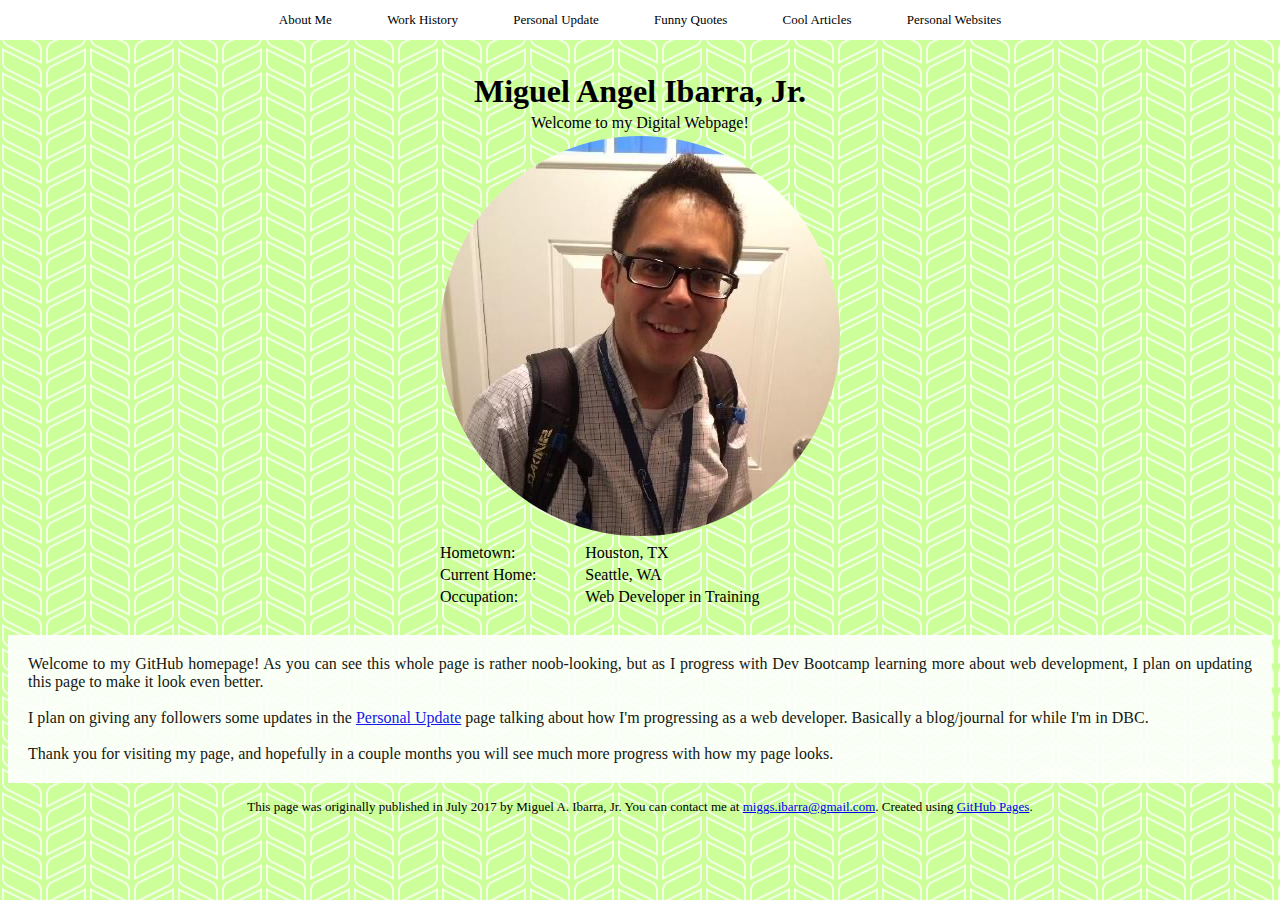
<file: index.html>
<!DOCTYPE html>
<html>
<head>
  <title>Welcome to Miguel's GitHub!</title>
  <link rel="stylesheet" type="text/css" href="style.css">
  <nav>
    <a href="AboutMe.html" class="navigation">About Me</a>
    <a href="WorkHistory.html" class="navigation">Work History</a>
    <a href="Update.html" class="navigation">Personal Update</a>
    <a href="FunnyQuotes.html" class="navigation">Funny Quotes</a>
    <a href="Articles.html" class="navigation">Cool Articles</a>
    <a href="Pages.html" class="navigation">Personal Websites</a>
  </nav>
</head>
<body>
 <!--  <h3><em>"In preparing for battle I have always found that plans are useless, but planning is indespensable."</em>
  <div align="right"><small>-Dwight D. Eisenhower</small></div>
  </h3> -->

  <table class="profile">
    <tr>
      <th colspan="2" id="name">Miguel Angel Ibarra, Jr.</th>
    </tr>
    <tr>
      <td colspan="2" class="center">Welcome to my Digital Webpage!</td>
    </tr>
    <tr>
      <td colspan="2"><img src="Me.jpeg" id="profile-pic"></td>
    </tr>
    <tr>
      <td>Hometown:</td>
      <td>Houston, TX</td>
    </tr>
    <tr>
      <td>Current Home:</td>
      <td>Seattle, WA</td>
    </tr>
    <tr>
      <td>Occupation:</td>
      <td>Web Developer in Training</td>
    </tr>
  </table>


<!--   <table>
    <tr>
      <th rowspan="4"><img src="Me.jpeg" id="profile-pic"></th>
      <th colspan="2" align="center">Miguel Angel Ibarra, Jr.</th>
    </tr>
    <tr>
      <td align="right">Hometown:</td>
      <td>Houston, TX</td>
    </tr>
    <tr>
      <td align="right">Current Living:</td>
      <td>Seattle, WA</td>
    </tr>
    <tr>
      <td align="right">Occupation:</td>
      <td>Web Developer in Training</td>
    </tr>
  </table> -->

  <p class="frontpage">Welcome to my GitHub homepage! As you can see this whole page is rather noob-looking, but as I progress with Dev Bootcamp learning more about web development, I plan on updating this page to make it look even better.
  <br>
  <br>
  I plan on giving any followers some updates in the <a href="Update.html">Personal Update</a> page talking about how I'm progressing as a web developer. Basically a blog/journal for while I'm in DBC.
  <br>
  <br>
  Thank you for visiting my page, and hopefully in a couple months you will see much more progress with how my page looks.</p>

  <footer>This page was originally published in July 2017 by Miguel A. Ibarra, Jr. You can contact me at <a href="mailto:miggs.ibarra@gmail.com">miggs.ibarra@gmail.com</a>. Created using <a href= "https://pages.github.com/">GitHub Pages</a>.</footer>
</body>
</html>
</file>
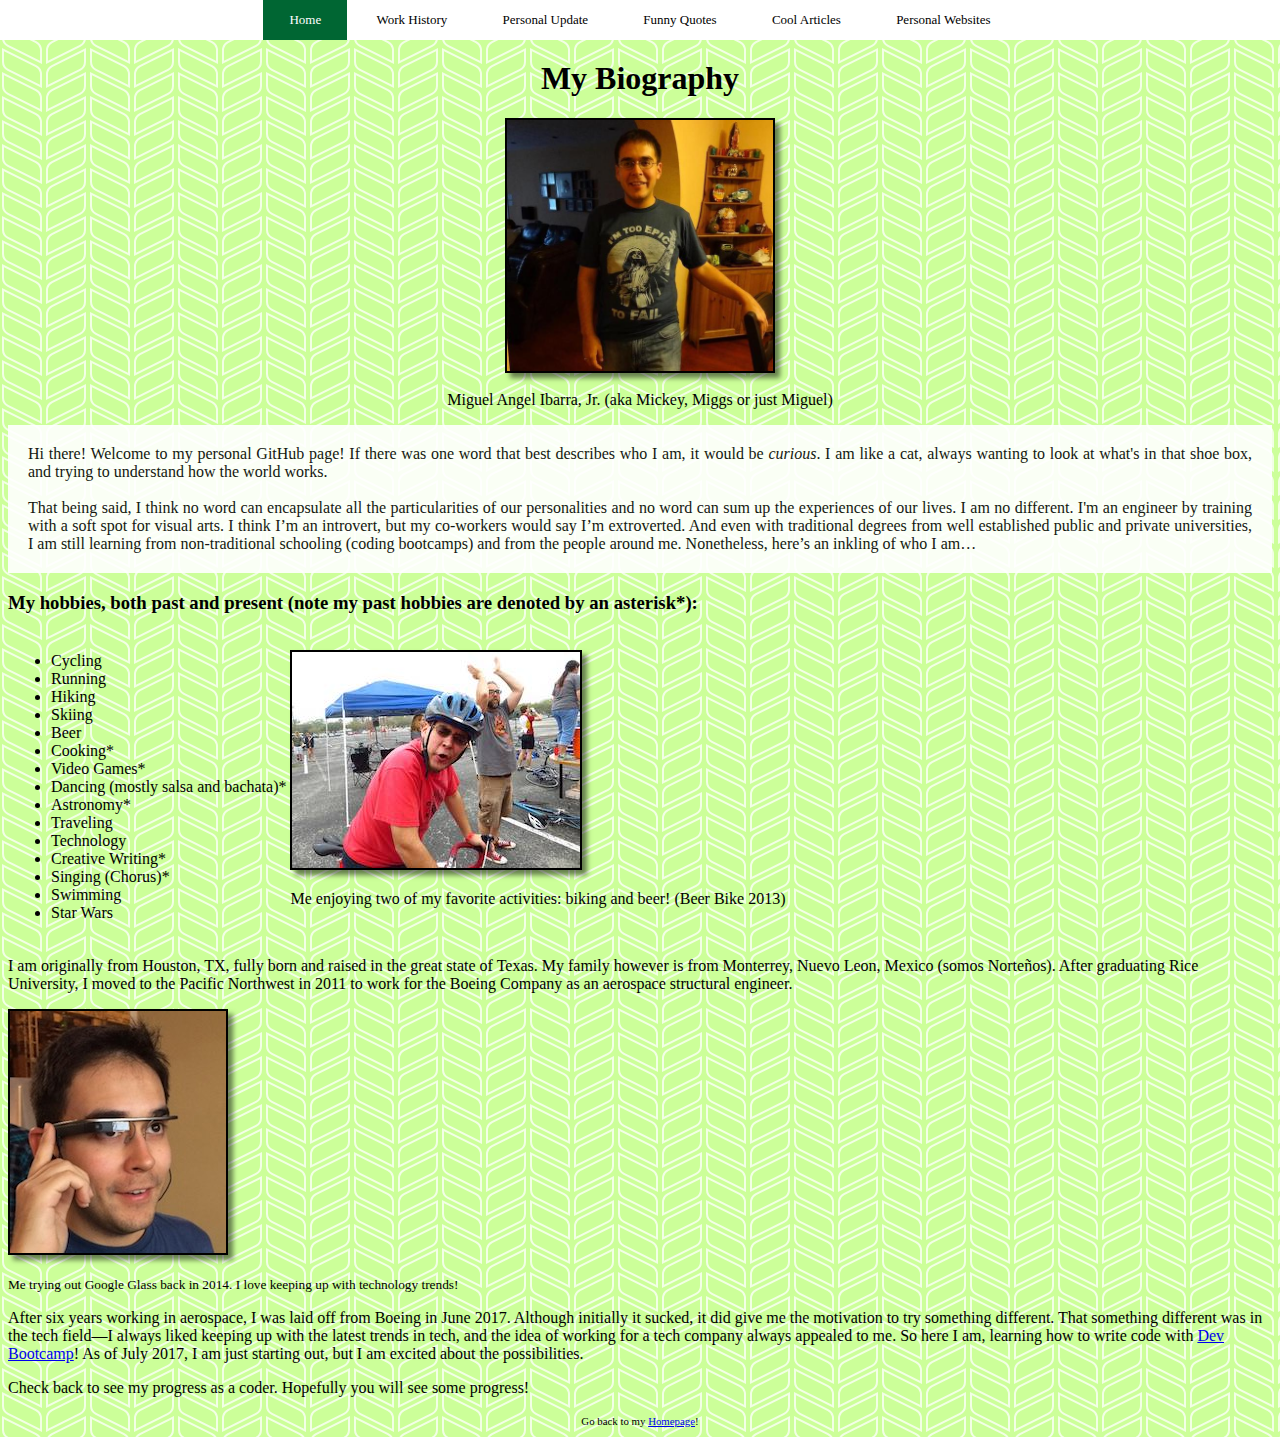
<file: AboutMe.html>
<!DOCTYPE html>
<html>
<head>
  <title>Miguel Angel Ibarra, Jr.</title>
  <link rel="stylesheet" type="text/css" href="style.css">
  <nav>
    <a href="index.html" class="home">Home</a>
    <a href="WorkHistory.html" class="navigation">Work History</a>
    <a href="Update.html" class="navigation">Personal Update</a>
    <a href="FunnyQuotes.html" class="navigation">Funny Quotes</a>
    <a href="Articles.html" class="navigation">Cool Articles</a>
    <a href="Pages.html" class="navigation">Personal Websites</a>
  </nav>
</head>
<h1 class="center">My Biography</h1>
<figure>
  <img src="Miguel3.jpg" class="imgcenter_resize"><br>
  <figcaption class="center">Miguel Angel Ibarra, Jr. (aka Mickey, Miggs or just Miguel)</figcaption>
</figure>
<p class="frontpage">Hi there! Welcome to my personal GitHub page! If there was one word that best describes who I am, it would be <em>curious</em>. I am like a cat, always wanting to look at what's in that shoe box, and trying to understand how the world works.
<br>
<br>
That being said, I think no word can encapsulate all the particularities of our personalities and no word can sum up the experiences of our lives. I am no different. I'm an engineer by training with a soft spot for visual arts. I think I’m an introvert, but my co-workers would say I’m extroverted. And even with traditional degrees from well established public and private universities, I am still learning from non-traditional schooling (coding bootcamps) and from the people around me. Nonetheless, here’s an inkling of who I am…</p>
<h3>My hobbies, both past and present (note my past hobbies are denoted by an asterisk*):</h3>
<table>
  <tr>
    <td>
      <ul>
        <li>Cycling</li>
        <li>Running</li>
        <li>Hiking</li>
        <li>Skiing</li>
        <li>Beer</li>
        <li>Cooking*</li>
        <li>Video Games*</li>
        <li>Dancing (mostly salsa and bachata)*</li>
        <li>Astronomy*</li>
        <li>Traveling</li>
        <li>Technology</li>
        <li>Creative Writing*</li>
        <li>Singing (Chorus)*</li>
        <li>Swimming</li>
        <li>Star Wars</li>
      </ul>
    </td>
    <td>
      <img src="Miguel2.jpg" class="imgcenter">
      <p>Me enjoying two of my favorite activities: biking and beer! (Beer Bike 2013)</p>
    </td>
  </tr>
</table>

<p>I am originally from Houston, TX, fully born and raised in the great state of Texas. My family however is from Monterrey, Nuevo Leon, Mexico (somos Norteños). After graduating Rice University, I moved to the Pacific Northwest in 2011 to work for the Boeing Company as an aerospace structural engineer.</p>
<img src="Tech_Miguel.jpg" class="imgcenter">
<p><small>Me trying out Google Glass back in 2014. I love keeping up with technology trends!</small></p>
<p>After six years working in aerospace, I was laid off from Boeing in June 2017. Although initially it sucked, it did give me the motivation to try something different. That something different was in the tech field—I always liked keeping up with the latest trends in tech, and the idea of working for a tech company always appealed to me. So here I am, learning how to write code with <a href="https://devbootcamp.com/welcome">Dev Bootcamp</a>! As of July 2017, I am just starting out, but I am excited about the possibilities.</p>
<p>Check back to see my progress as a coder. Hopefully you will see some progress!</p>
<footer><small>Go back to my <a href="index.html">Homepage</a>!</small></footer>
</body>
</html>
</file>
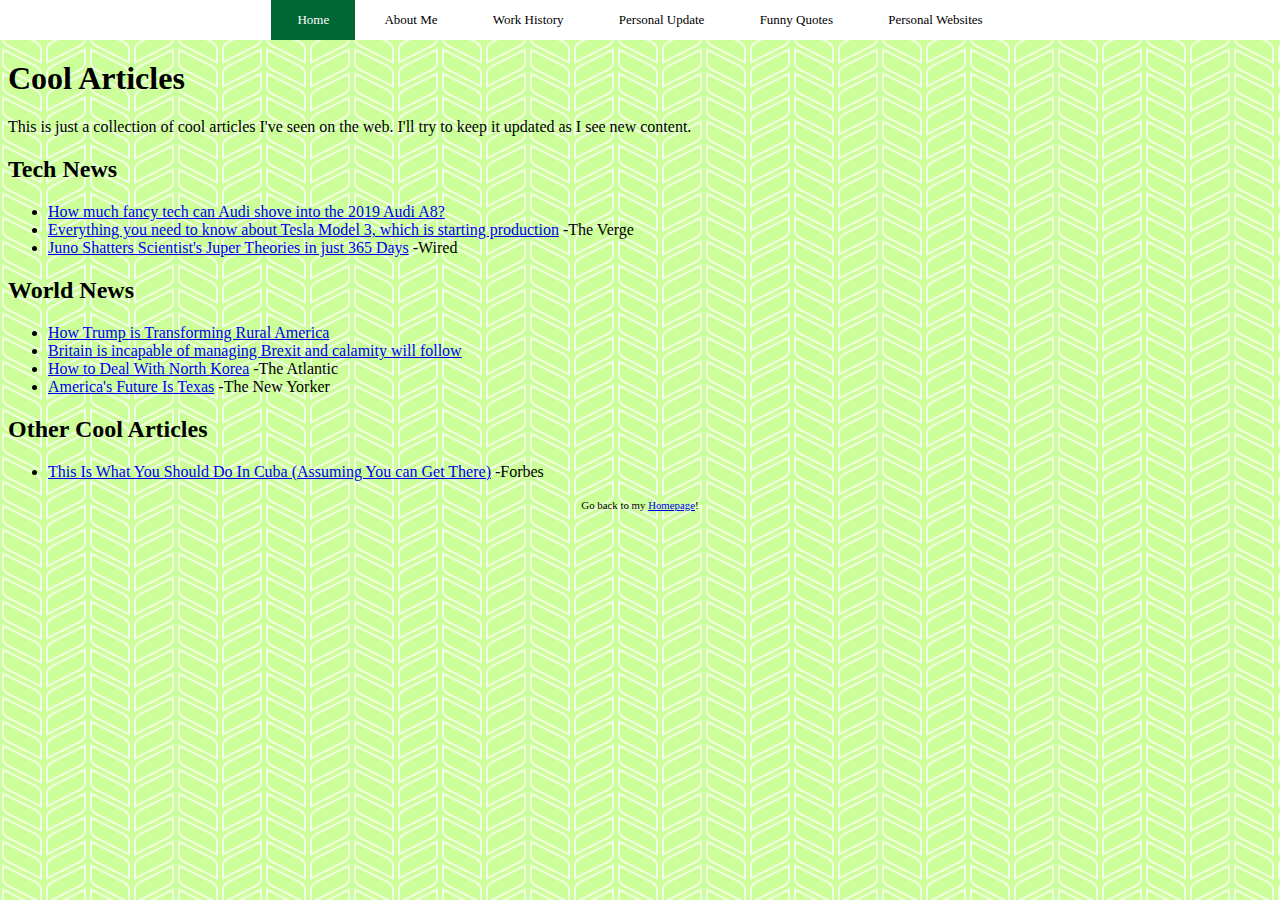
<file: Articles.html>
<!DOCTYPE html>
<html>
<head>
  <title>Articles</title>
  <link rel="stylesheet" type="text/css" href="style.css">
  <nav>
    <a href="index.html" class="home">Home</a>
    <a href="AboutMe.html" class="navigation">About Me</a>
    <a href="WorkHistory.html" class="navigation">Work History</a>
    <a href="Update.html" class="navigation">Personal Update</a>
    <a href="FunnyQuotes.html" class="navigation">Funny Quotes</a>
    <a href="Pages.html" class="navigation">Personal Websites</a>
  </nav>
</head>
<body>
<h1>Cool Articles</h1>
<p>This is just a collection of cool articles I've seen on the web. I'll try to keep it updated as I see new content.</p>
<h2>Tech News</h2>
<ul>
  <li><a href="https://www.cnet.com/roadshow/auto/2019-audi-a8/preview/">How much fancy tech can Audi shove into the 2019 Audi A8?</a></li>
  <li><a href="https://www.theverge.com/2017/7/7/15934756/tesla-model-3-production-electric-car-musk">Everything you need to know about Tesla Model 3, which is starting production</a> -The Verge</li>
  <li><a href="https://www.wired.com/story/juno-shatters-scientists-jupiter-theories-in-just-365-days/">Juno Shatters Scientist's Juper Theories in just 365 Days</a> -Wired</li>
</ul>
<h2>World News</h2>
<ul>
  <li><a href="http://www.newyorker.com/magazine/2017/07/24/how-trump-is-transforming-rural-america">How Trump is Transforming Rural America</a>
  <li><a href="https://www.ft.com/content/bf0025aa-6720-11e7-8526-7b38dcaef614">Britain is incapable of managing Brexit and calamity will follow</a></li>
  <li><a href="https://www.theatlantic.com/magazine/archive/2017/07/the-worst-problem-on-earth/528717/">How to Deal With North Korea</a> -The Atlantic</li>
  <li><a href="https://www.realclearpolitics.com/2017/07/03/america039s_future_is_texas_414569.html">America's Future Is Texas</a> -The New Yorker</li>
</ul>
<h2>Other Cool Articles</h2>
<ul>
  <li><a href="https://www.forbes.com/sites/lauraannaparker/2017/07/08/this-is-what-you-should-do-in-cuba-assuming-you-can-get-there/#515d71816662">This Is What You Should Do In Cuba (Assuming You can Get There)</a> -Forbes</li>
</ul>
<footer><small>Go back to my <a href="index.html">Homepage</a>!</small></footer>
</body>
</html>
</file>
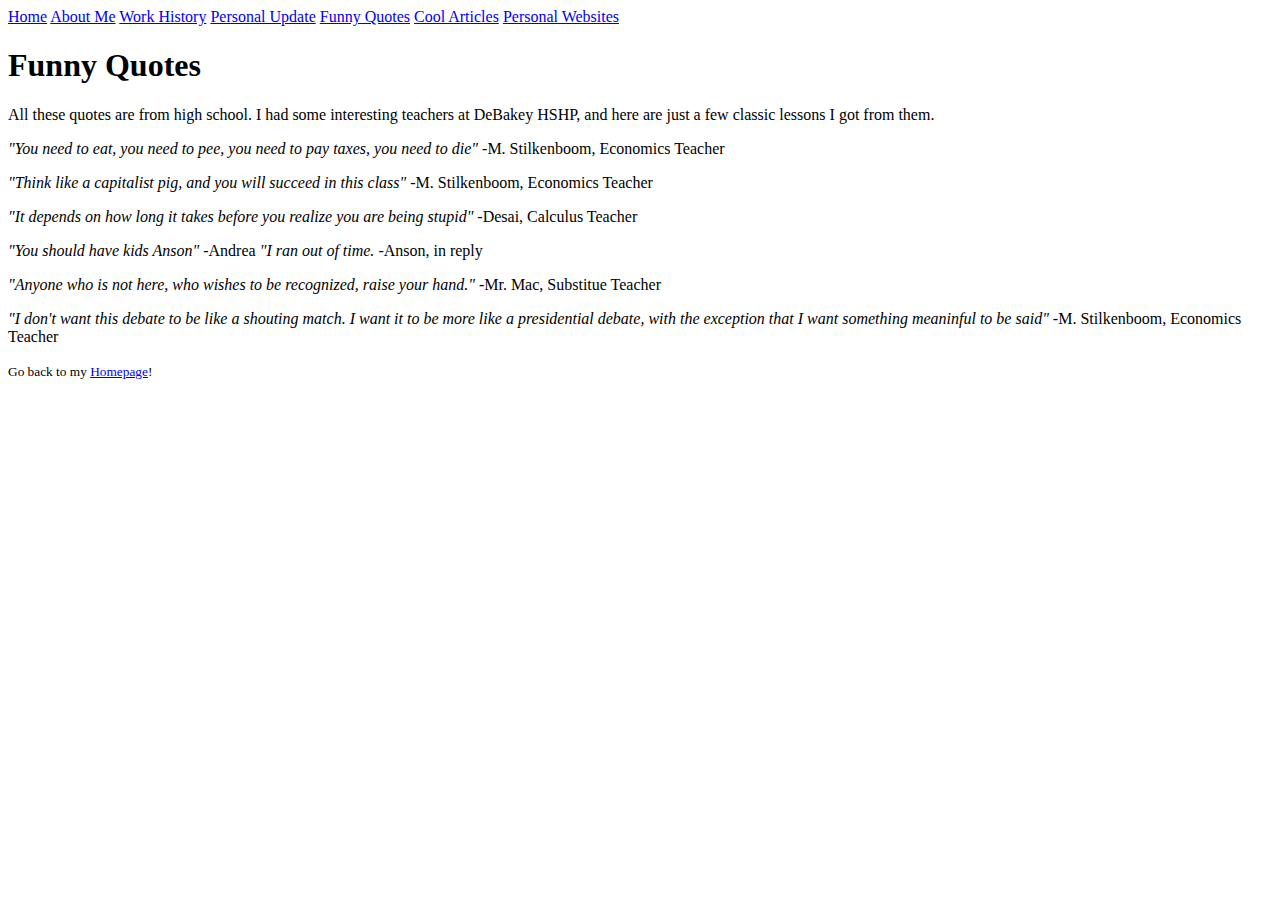
<file: FunnyQuotes.html>
<!DOCTYPE html>
<html>
<head>
  <title>Quote Board</title>
</head>
<body>
<div class="topnav" id="MiguelsTopNavBar">
  <a href="index.html">Home</a>
  <a href="AboutMe.html">About Me</a>
  <a href="WorkHistory.html">Work History</a>
  <a href="Update.html">Personal Update</a>
  <a href="FunnyQuotes.html">Funny Quotes</a>
  <a href="Articles.html">Cool Articles</a>
  <a href="Pages.html">Personal Websites</a>
</div>
<h1>Funny Quotes</h1>
<p>All these quotes are from high school. I had some interesting teachers at DeBakey HSHP, and here are just a few classic lessons I got from them.</p>
<p><em>"You need to eat, you need to pee, you need to pay taxes, you need to die"</em> -M. Stilkenboom, Economics Teacher</p>
<p><em>"Think like a capitalist pig, and you will succeed in this class"</em> -M. Stilkenboom, Economics Teacher</p>
<p><em>"It depends on how long it takes before you realize you are being stupid"</em> -Desai, Calculus Teacher</p>
<p><em>"You should have kids Anson"</em> -Andrea <em>"I ran out of time.</em> -Anson, in reply</p>
<p><em>"Anyone who is not here, who wishes to be recognized, raise your hand."</em> -Mr. Mac, Substitue Teacher</p>
<p><em>"I don't want this debate to be like a shouting match. I want it to be more like a presidential debate, with the exception that I want something meaninful to be said"</em> -M. Stilkenboom, Economics Teacher</p>
<footer><small>Go back to my <a href="index.html">Homepage</a>!</small></footer>
</body>
</html>
</file>
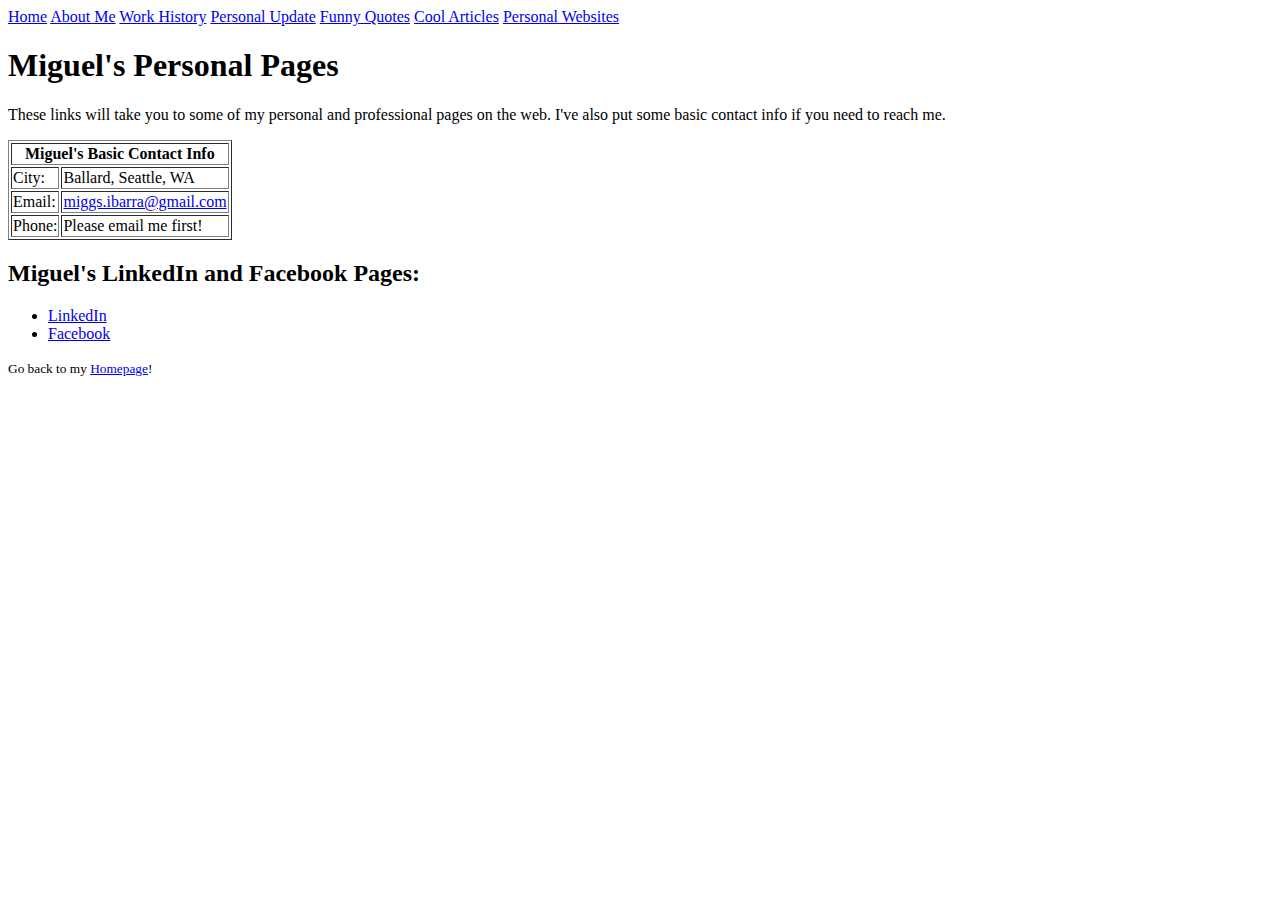
<file: Pages.html>
<!DOCTYPE html>
<html>
<head>
  <title>Miguel's Links</title>
</head>
<body>
<div class="topnav" id="MiguelsTopNavBar">
  <a href="index.html">Home</a>
  <a href="AboutMe.html">About Me</a>
  <a href="WorkHistory.html">Work History</a>
  <a href="Update.html">Personal Update</a>
  <a href="FunnyQuotes.html">Funny Quotes</a>
  <a href="Articles.html">Cool Articles</a>
  <a href="Pages.html">Personal Websites</a>
</div>
<h1>Miguel's Personal Pages</h1>
<p>These links will take you to some of my personal and professional pages on the web. I've also put some basic contact info if you need to reach me.</p>
<table border="1">
  <tr>
    <th colspan="2">Miguel's Basic Contact Info</th>
  </tr>
  <tr>
    <td>City:</td>
    <td>Ballard, Seattle, WA</td>
  </tr>
  <tr>
    <td>Email:</td>
    <td><a href="mailto:miggs.ibarra@gmail.com">miggs.ibarra@gmail.com</a></td>
  </tr>
  <tr>
    <td>Phone:</td>
    <td>Please email me first!</td>
  </tr>
</table>

<h2>Miguel's LinkedIn and Facebook Pages:</h2>
<ul>
  <li><a href="https://www.linkedin.com/in/miguelangelibarrajr/">LinkedIn</a></li>
  <li><a href="https://www.facebook.com/migaibarra?ref=bookmarks">Facebook</a></li>
</ul>
<footer><small>Go back to my <a href="index.html">Homepage</a>!</small></footer>
</body>
</html>
</file>
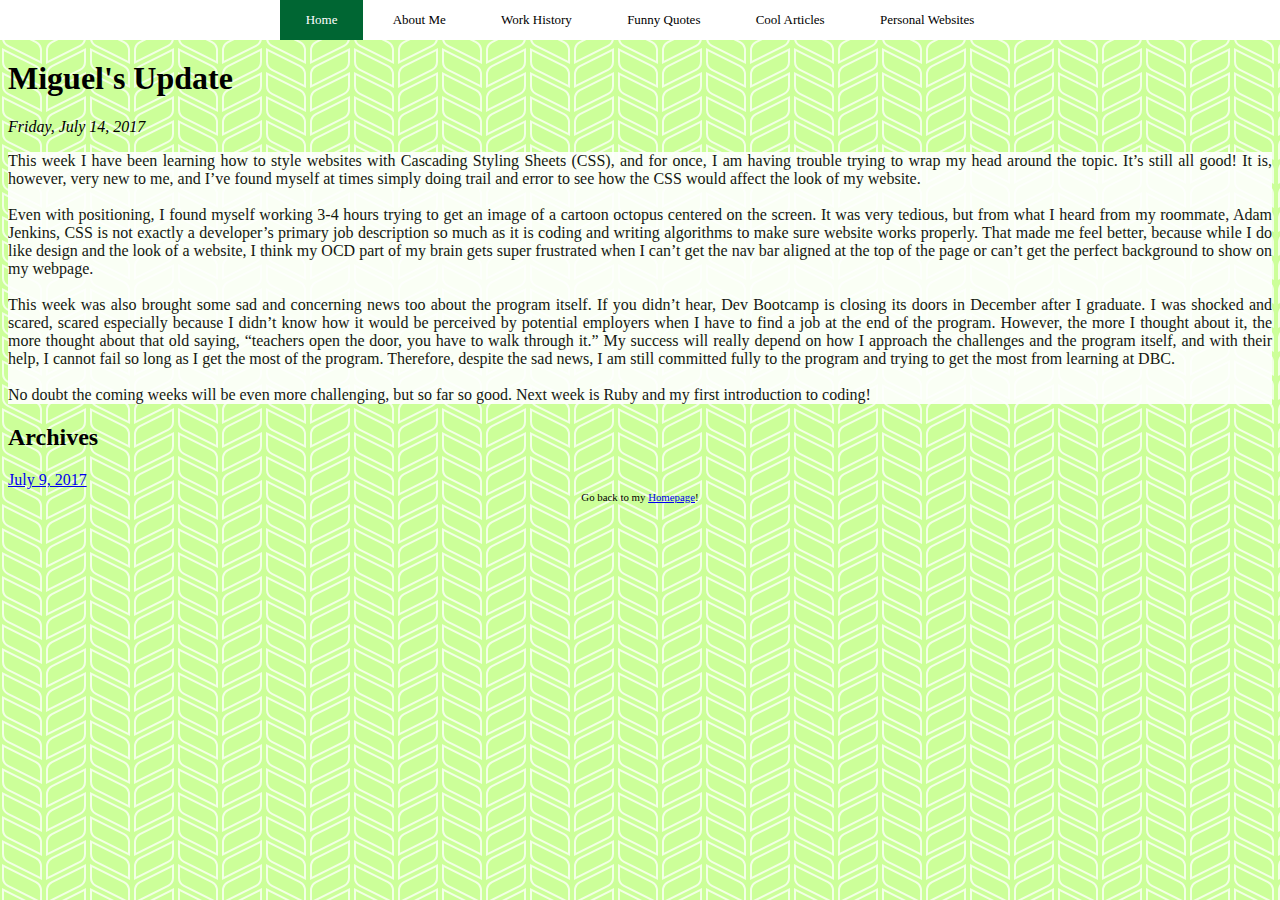
<file: Update.html>
<!DOCTYPE html>
<html>
<head>
  <title>An Update from Miguel</title>
  <link rel="stylesheet" type="text/css" href="style.css">
  <nav>
    <a href="index.html" class="home">Home</a>
    <a href="AboutMe.html" class="navigation">About Me</a>
    <a href="WorkHistory.html" class="navigation">Work History</a>
    <a href="FunnyQuotes.html" class="navigation">Funny Quotes</a>
    <a href="Articles.html" class="navigation">Cool Articles</a>
    <a href="Pages.html" class="navigation">Personal Websites</a>
  </nav>
</head>
<body>

  <h1>Miguel's Update</h1>
  <em>Friday, July 14, 2017</em>
  <p class="page">
  This week I have been learning how to style websites with Cascading Styling Sheets (CSS), and for once, I am having trouble trying to wrap my head around the topic. It’s still all good! It is, however, very new to me, and I’ve found myself at times simply doing trail and error to see how the CSS would affect the look of my website.
  <br>
  <br>
  Even with positioning, I found myself working 3-4 hours trying to get an image of a cartoon octopus centered on the screen. It was very tedious, but from what I heard from my roommate, Adam Jenkins, CSS is not exactly a developer’s primary job description so much as it is coding and writing algorithms to make sure website works properly. That made me feel better, because while I do like design and the look of a website, I think my OCD part of my brain gets super frustrated when I can’t get the nav bar aligned at the top of the page or can’t get the perfect background to show on my webpage.
  <br>
  <br>
  This week was also brought some sad and concerning news too about the program itself. If you didn’t hear, Dev Bootcamp is closing its doors in December after I graduate. I was shocked and scared, scared especially because I didn’t know how it would be perceived by potential employers when I have to find a job at the end of the program. However, the more I thought about it, the more thought about that old saying, “teachers open the door, you have to walk through it.” My success will really depend on how I approach the challenges and the program itself, and with their help, I cannot fail so long as I get the most of the program. Therefore, despite the sad news, I am still committed fully to the program and trying to get the most from learning at DBC.
  <br>
  <br>
  No doubt the coming weeks will be even more challenging, but so far so good. Next week is Ruby and my first introduction to coding!
  </p>
  <h2>Archives</h2>
  <a href="Archive/2017/Update_09072017.html">July 9, 2017</a>
  <footer><small>Go back to my <a href="index.html">Homepage</a>!</small></footer>
</body>
</html>
</file>
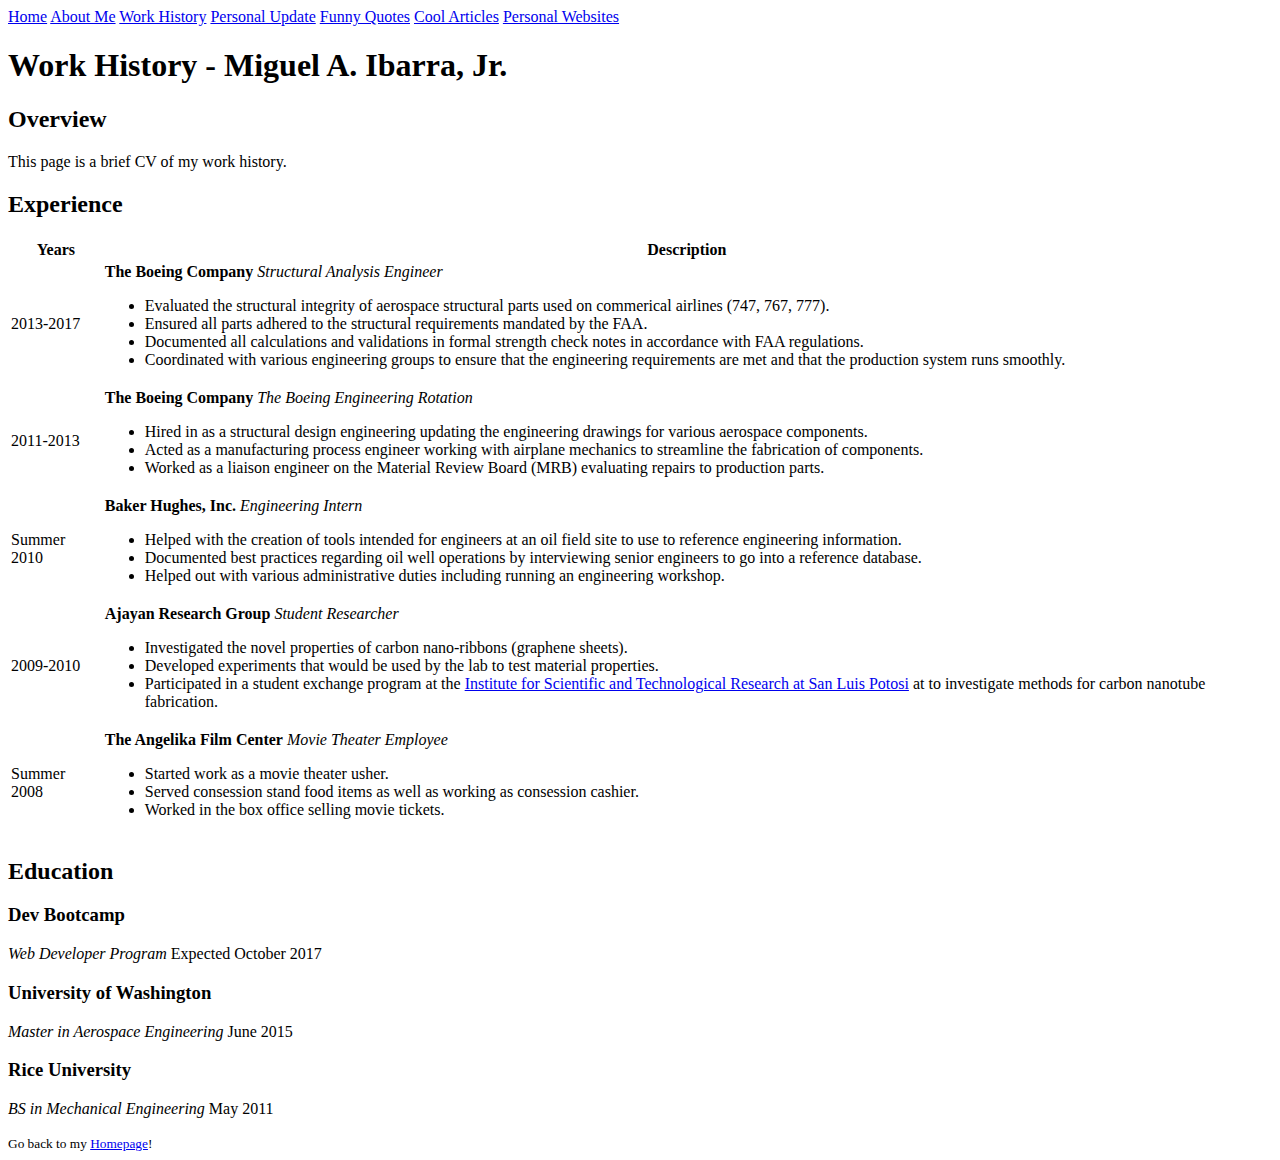
<file: WorkHistory.html>
<!DOCTYPE html>
<html>
<head>
  <title>Miguel's Resume</title>
</head>
<body>
<div class="topnav" id="MiguelsTopNavBar">
  <a href="index.html">Home</a>
  <a href="AboutMe.html">About Me</a>
  <a href="WorkHistory.html">Work History</a>
  <a href="Update.html">Personal Update</a>
  <a href="FunnyQuotes.html">Funny Quotes</a>
  <a href="Articles.html">Cool Articles</a>
  <a href="Pages.html">Personal Websites</a>
</div>
<h1>Work History - Miguel A. Ibarra, Jr.</h1>
<h2>Overview</h2>
<p>This page is a brief CV of my work history.</p>
<h2>Experience</h2>
<table>
  <tr>
    <th>Years</th>
    <th>Description</th>
  </tr>
  <tr>
    <td>2013-2017</td>
    <td>
      <b>The Boeing Company</b>
      <em>Structural Analysis Engineer</em>
      <ul>
        <li>Evaluated the structural integrity of aerospace structural parts used on commerical airlines (747, 767, 777).</li>
        <li>Ensured all parts adhered to the structural requirements mandated by the FAA.</li>
        <li>Documented all calculations and validations in formal strength check notes in accordance with FAA regulations.</li>
        <li>Coordinated with various engineering groups to ensure that the engineering requirements are met and that the production system runs smoothly.</li>
      </ul>
    </td>
  </tr>
  <tr>
    <td>2011-2013</td>
    <td>
      <b>The Boeing Company</b>
      <em>The Boeing Engineering Rotation</em>
      <ul>
        <li>Hired in as a structural design engineering updating the engineering drawings for various aerospace components.</li>
        <li>Acted as a manufacturing process engineer working with airplane mechanics to streamline the fabrication of components.</li>
        <li>Worked as a liaison engineer on the Material Review Board (MRB) evaluating repairs to production parts.</li>
      </ul>
    </td>
  </tr>
  <tr>
    <td>Summer 2010</td>
    <td>
      <b>Baker Hughes, Inc.</b>
      <em>Engineering Intern</em>
      <ul>
        <li>Helped with the creation of tools intended for engineers at an oil field site to use to reference engineering information.</li>
        <li>Documented best practices regarding oil well operations by interviewing senior engineers to go into a reference database.</li>
        <li>Helped out with various administrative duties including running an engineering workshop.</li>
      </ul>
    </td>
  </tr>
  <tr>
    <td>2009-2010</td>
    <td>
      <b>Ajayan Research Group</b>
      <em>Student Researcher</em>
      <ul>
        <li>Investigated the novel properties of carbon nano-ribbons (graphene sheets).</li>
        <li>Developed experiments that would be used by the lab to test material properties.</li>
        <li>Participated in a student exchange program at the <a href="http://www.ipicyt.edu.mx/english/About/about.php">Institute for Scientific and Technological Research at San Luis Potosi</a> at  to investigate methods for carbon nanotube fabrication.</li>
      </ul>
    </td>
  </tr>
  <tr>
    <td>Summer 2008</td>
    <td>
      <b>The Angelika Film Center</b>
      <em>Movie Theater Employee</em>
      <ul>
        <li>Started work as a movie theater usher.</li>
        <li>Served consession stand food items as well as working as consession cashier.</li>
        <li>Worked in the box office selling movie tickets.</li>
      </ul>
    </td>
  </tr>
</table>
<h2>Education</h2>
<h3>Dev Bootcamp</h3>
<p><em>Web Developer Program</em> Expected October 2017</p>
<h3>University of Washington</h3>
<p><em>Master in Aerospace Engineering</em> June 2015</p>
<h3>Rice University</h3>
<p><em>BS in Mechanical Engineering</em> May 2011</p>
<footer><small>Go back to my <a href="index.html">Homepage</a>!</small></footer>
</body>
</html>
</file>
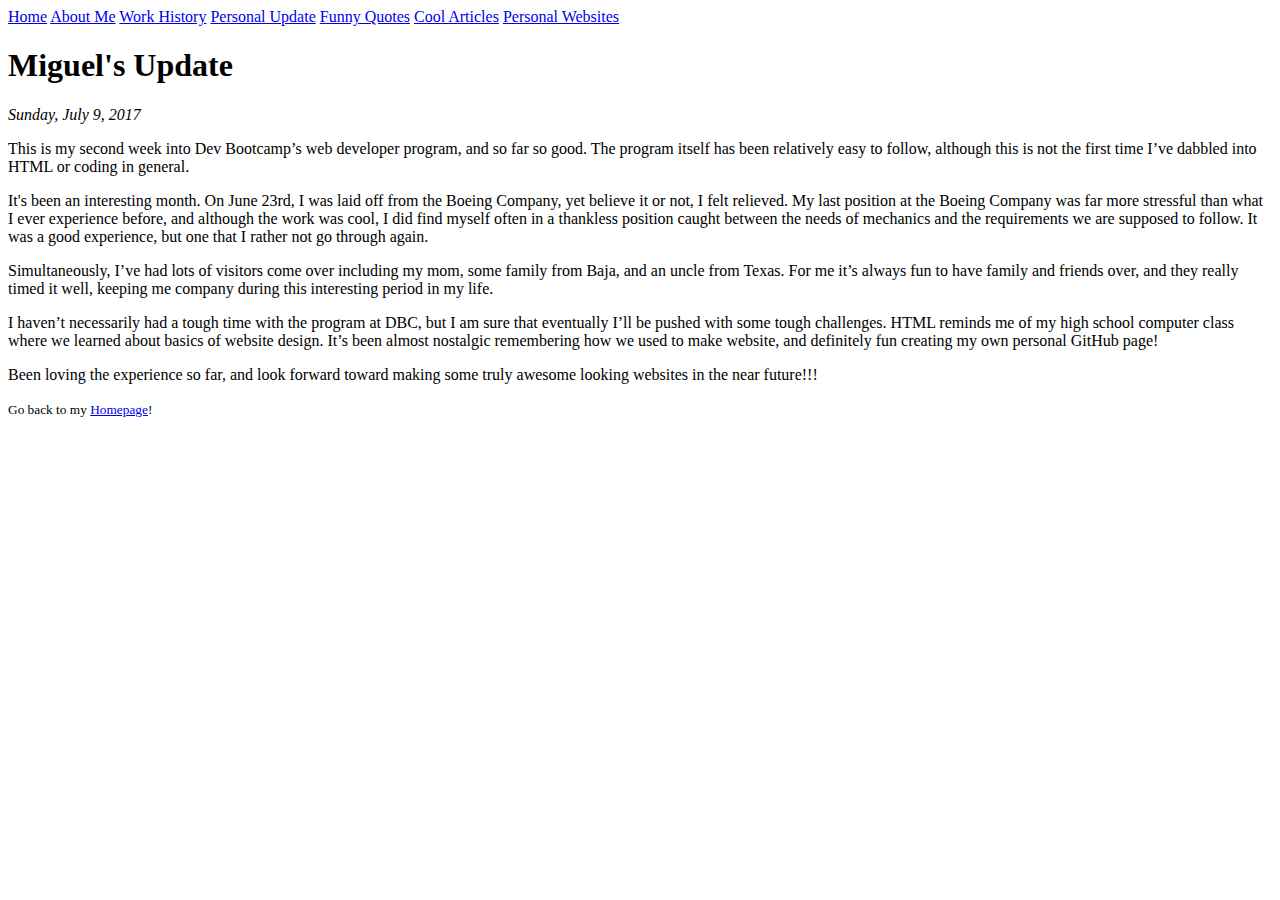
<file: Archive/2017/Update_09072017.html>
<!DOCTYPE html>
<html>
<head>
  <title>An Update from Miguel</title>
</head>
<body>
<nav>
  <a href="index.html">Home</a>
  <a href="AboutMe.html">About Me</a>
  <a href="WorkHistory.html">Work History</a>
  <a href="Update.html">Personal Update</a>
  <a href="FunnyQuotes.html">Funny Quotes</a>
  <a href="Articles.html">Cool Articles</a>
  <a href="Pages.html">Personal Websites</a>
</nav>
<h1>Miguel's Update</h1>
<em>Sunday, July 9, 2017</em>
<p>This is my second week into Dev Bootcamp’s web developer program, and so far so good. The program itself has been relatively easy to follow, although this is not the first time I’ve dabbled into HTML or coding in general.</p>
<p>It's been an interesting month. On June 23rd, I was laid off from the Boeing Company, yet believe it or not, I felt relieved. My last position at the Boeing Company was far more stressful than what I ever experience before, and although the work was cool, I did find myself often in a thankless position caught between the needs of mechanics and the requirements we are supposed to follow. It was a good experience, but one that I rather not go through again.</p>
<p>Simultaneously, I’ve had lots of visitors come over including my mom, some family from Baja, and an uncle from Texas. For me it’s always fun to have family and friends over, and they really timed it well, keeping me company during this interesting period in my life.
</p>
<p>I haven’t necessarily had a tough time with the program at DBC, but I am sure that eventually I’ll be pushed with some tough challenges. HTML reminds me of my high school computer class where we learned about basics of website design. It’s been almost nostalgic remembering how we used to make website, and definitely fun creating my own personal GitHub page!</p>
<p>Been loving the experience so far, and look forward toward making some truly awesome looking websites in the near future!!!</p>
<footer><small>Go back to my <a href="index.html">Homepage</a>!</small></footer>
</body>
</html>
</file>
<file: style.css>
html {
  font-family: "Avenir" !important;
  background-color: #ccff99;
  background-image: url("data:image/svg+xml,%3Csvg xmlns='http://www.w3.org/2000/svg' width='88' height='24' viewBox='0 0 88 24'%3E%3Cg fill-rule='evenodd'%3E%3Cg id='autumn' fill='%23ffffff' fill-opacity='0.75'%3E%3Cpath d='M10 0l30 15 2 1V2.18A10 10 0 0 0 41.76 0H39.7a8 8 0 0 1 .3 2.18v10.58L14.47 0H10zm31.76 24a10 10 0 0 0-5.29-6.76L4 1 2 0v13.82a10 10 0 0 0 5.53 8.94L10 24h4.47l-6.05-3.02A8 8 0 0 1 4 13.82V3.24l31.58 15.78A8 8 0 0 1 39.7 24h2.06zM78 24l2.47-1.24A10 10 0 0 0 86 13.82V0l-2 1-32.47 16.24A10 10 0 0 0 46.24 24h2.06a8 8 0 0 1 4.12-4.98L84 3.24v10.58a8 8 0 0 1-4.42 7.16L73.53 24H78zm0-24L48 15l-2 1V2.18A10 10 0 0 1 46.24 0h2.06a8 8 0 0 0-.3 2.18v10.58L73.53 0H78z'/%3E%3C/g%3E%3C/g%3E%3C/svg%3E");
}

.navigation {
  text-decoration: none;
  display: inline-block;
  color:black;
}

.home{
  text-decoration: none;
  color: white;
  display: inline-block;
  background-color: #006633;
}

#profile-pic{
  border-radius: 50%;
  border-width: 1px;
  border-collapse: collapse;
  border-color: black;
  margin: auto;
}

nav{
  width: auto;
  min-width: 822px;
  display: inline-block;
  position: fixed;
  top: 0px;
  left: 0px;
  right: 0px;
  text-align: center;
  box-shadow:0 15px 15px -15px 0 grey;
  font-size: 13px;
  line-height: 40px;
  background-color: white;
}

nav>a{
    font-size: 13px;
    /*line-height: 40px;*/
    padding: 0 2em;
    -webkit-transition: all .3s ease;
}

nav>a:hover{
    display: inline-block;
    background: #006633;
    opacity: 0.75;
    color: white;
    /*height: 40px;*/
}

body{
  display: block;
  position: relative;
  margin-top: 60px;
}

.profile{
  margin-left: auto;
  margin-right: auto;
  padding: 10px;
}

#name{
  font-size: 2em;
}

.frontpage{
  padding: 20px;
  background-color: white;
  opacity: 90%;
  text-align: justify;
}

.page{s
  padding: 20px;
  background-color: white;
  opacity: 90%;
  text-align: justify;
}

.center{
  text-align: center;
}

footer{
  font-size: 13px;
  text-align: center;
}

.imgcenter{
  display: inline-block;
  margin-left: auto;
  margin-right: auto;
  border: 2px solid black;
  border-collapse: collapse;
  box-shadow: 5px 5px 5px 0 rgba(0,0,0,0.5);
}

.imgcenter_resize{
  max-width: 266px;
  max-height: 251px;
  display: block;
  margin-right: auto;
  margin-left: auto;
  border: 2px solid black;
  border-collapse: collapse;
  box-shadow: 5px 5px 5px 0 rgba(0,0,0,0.5);

}
</file>
